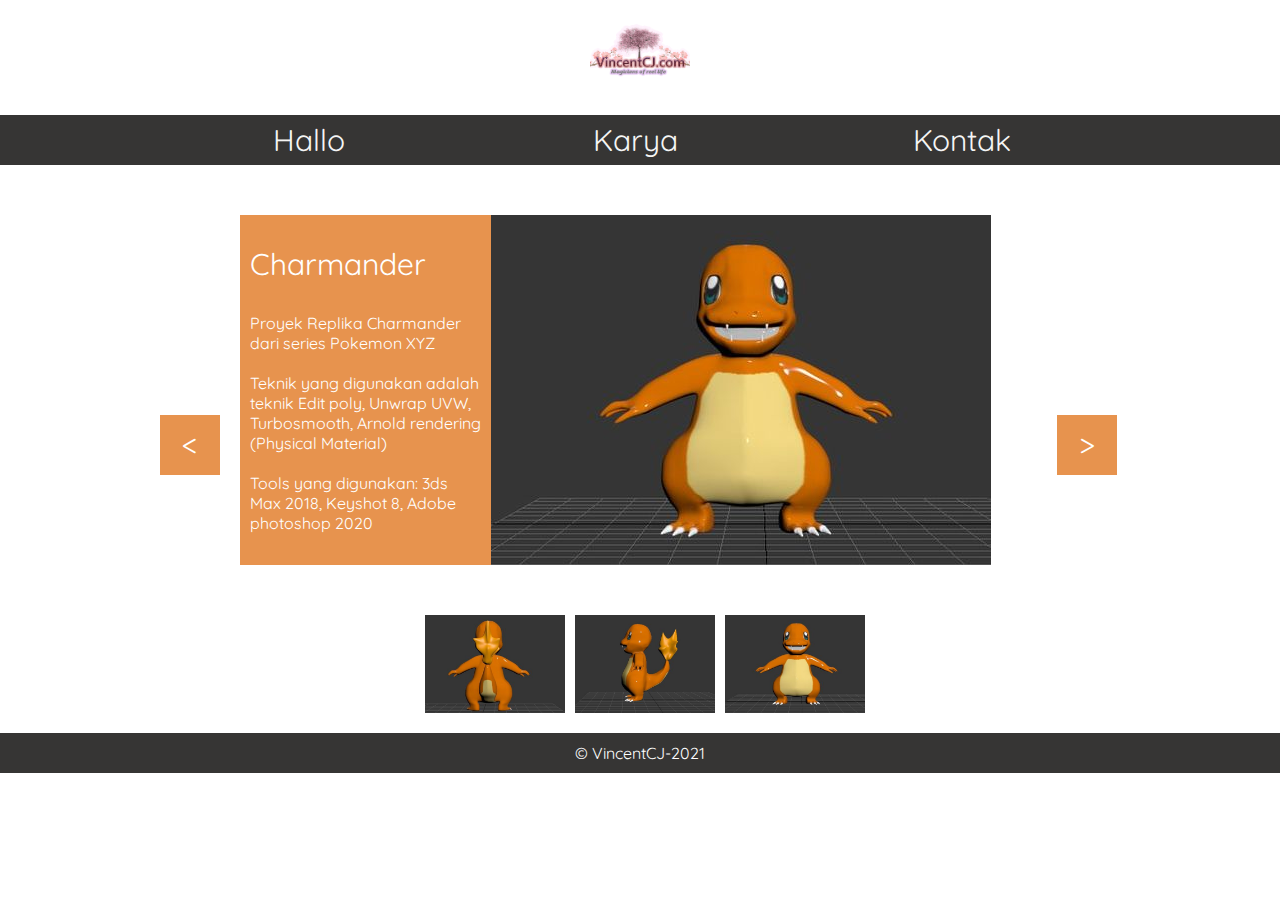
<file: karya1.html>
<!DOCTYPE html>
<html lang="en">

<head>
    <meta charset="UTF-8">
    <meta http-equiv="X-UA-Compatible" content="IE=edge">
    <meta name="viewport" content="width=device-width, initial-scale=1.0">
    <title>Portofolio Vincent Christian Jusuf</title>
    <link rel="stylesheet" href="assets/css/style.css">

</head>

<body>

    <div style="padding-top:20px;"></div>

    <div id="header">
        <img src="assets/img/logo.png" alt="logo vincent.com" id="logo">
        <div id="menu">
            <img src="assets/icons/burgermenu2.jpg" alt="" id="nav-icon" onclick="toggleMenu();">
            <div id="menu-text" onclick="toggleMenu();">Menu</div>
            <div class="konten" id="menu-3">
                <a class="kolom_3">Hallo</a>
                <a class="kolom_3 kolom_3_tengah" onclick="return smoothScroll('kedua')">Karya </a>
                <a class="kolom_3" onclick="return smoothScroll('ketiga')">Kontak</a>
            </div>
        </div>
    </div>

    <div class="clear"></div>


    <div style="margin-top:50px;"></div>

    <div class="konten">
        <div class="panah_box panah_box_kr" onclick="ganti_sebelum()">
            < </div>

                <div id="karya_box">
                    <div id="karya_box_kr">
                        <h4>Charmander</h4>
                        <p class="deskripsi"> Proyek Replika Charmander dari series Pokemon XYZ <br><br> Teknik yang
                            digunakan adalah teknik Edit poly, Unwrap UVW, Turbosmooth, Arnold rendering (Physical
                            Material) <br><br> Tools yang digunakan: 3ds Max 2018, Keyshot 8, Adobe photoshop 2020</p>
                    </div>
                    <div id="karya_box_kn">
                        <img src="assets/img/artwork/karya1/charmanderfront.JPG" alt="" id="target_gambar">
                    </div>

                </div>

                <div class="panah_box panah_box_kn" onclick="ganti_berikut()"> > </div>



                <div class="clear"></div>

                <div id="karya_lain">
                    <img src="assets/img/artwork/karya1/charmanderback.JPG" alt="" onclick="ganti_gambar(this)"
                        class="0" id="0">
                    <img src="assets/img/artwork/karya1/charmanderside.JPG" alt="" onclick="ganti_gambar(this)"
                        class="1" id="1">
                    <img src=" assets/img/artwork/karya1/charmanderfront.JPG" alt="" onclick="ganti_gambar(this)"
                        class="2" id="2">
                </div>
        </div>

        <div class="clear"></div>

        <div id="footer">
            <p>&copy; VincentCJ-2021</p>
        </div>
    </div>

    <script src="assets/js/vcj.js"></script>
</body>

</html>
</file>
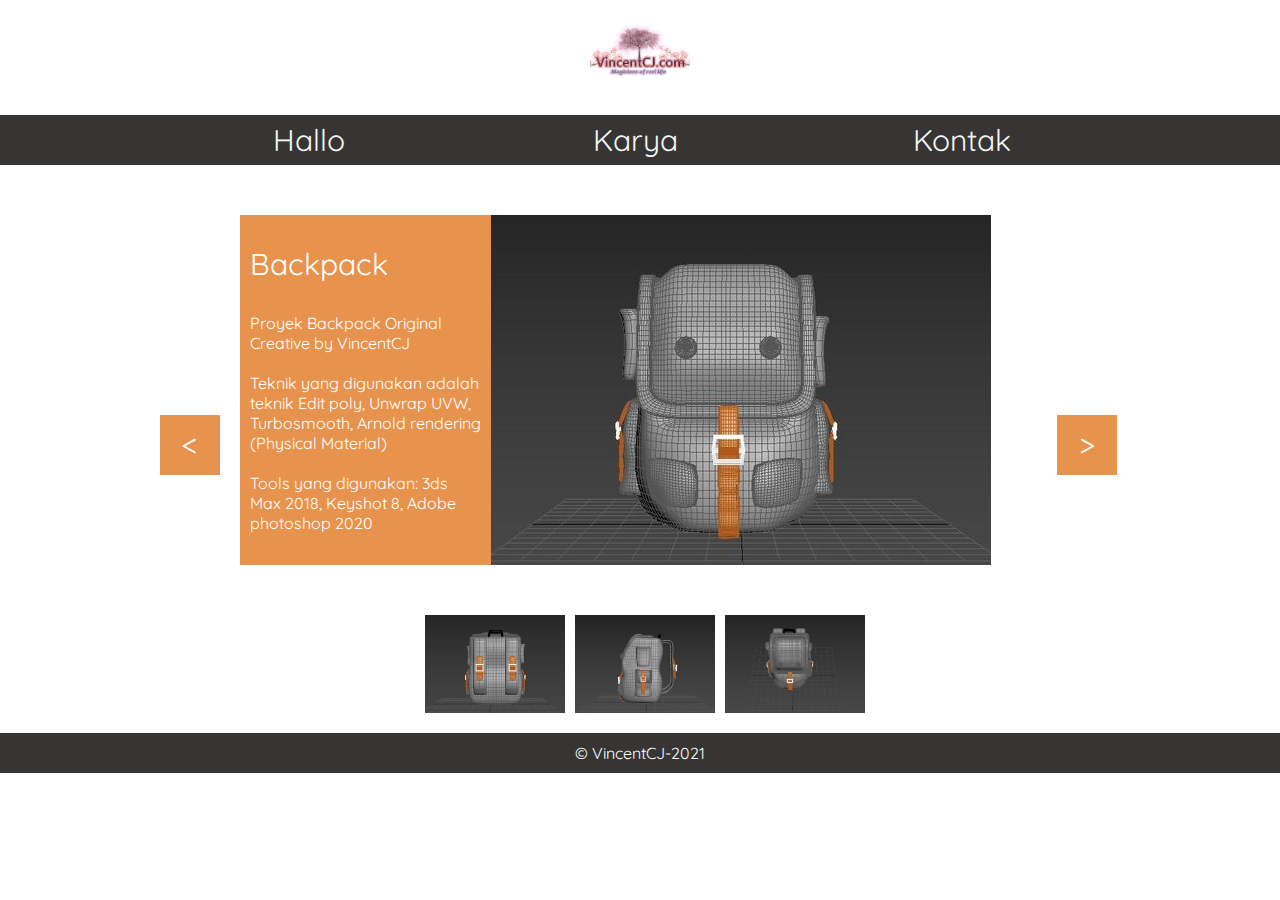
<file: karya2.html>
<!DOCTYPE html>
<html lang="en">

<head>
    <meta charset="UTF-8">
    <meta http-equiv="X-UA-Compatible" content="IE=edge">
    <meta name="viewport" content="width=device-width, initial-scale=1.0">
    <title>Portofolio Vincent Christian Jusuf</title>
    <link rel="stylesheet" href="assets/css/style.css">

</head>

<body>

    <div style="padding-top:20px;"></div>

    <div id="header">
        <img src="assets/img/logo.png" alt="logo vincent.com" id="logo">
        <div id="menu">
            <div class="konten">
                <a class="kolom_3" href="#pertama">Hallo</a>
                <a class="kolom_3 kolom_3_tengah" href="#kedua">Karya</a>
                <a class="kolom_3" href="#ketiga">Kontak</a>
            </div>
        </div>
    </div>

    <div class="clear"></div>


    <div style="margin-top:50px;"></div>

    <div class="konten">
        <div class="panah_box" onclick="ganti_sebelum()">
            < </div>

                <div id="karya_box">
                    <div id="karya_box_kr">
                        <h4>Backpack</h4>
                        <p class="deskripsi"> Proyek Backpack Original Creative by VincentCJ<br><br> Teknik yang
                            digunakan adalah teknik Edit poly, Unwrap UVW, Turbosmooth, Arnold rendering (Physical
                            Material) <br><br> Tools yang digunakan: 3ds Max 2018, Keyshot 8, Adobe photoshop 2020</p>
                    </div>
                    <div id="karya_box_kn">
                        <img src="assets/img/artwork/karya2/backpackfrontview.JPG" alt="" id="target_gambar">
                    </div>

                </div>

                <div class="panah_box" onclick="ganti_berikut()"> > </div>


                <div class="clear"></div>

                <div id="karya_lain">
                    <img src="assets/img/artwork/karya2/backpackbackview.JPG" alt="" onclick="ganti_gambar(this)"
                        class="0" id="0">
                    <img src="assets/img/artwork/karya2/backpacksideview1.JPG" alt="" onclick="ganti_gambar(this)"
                        class="1" id="1">
                    <img src="assets/img/artwork/karya2/backpackstopview.JPG" alt="" onclick="ganti_gambar(this)"
                        class="2" id="2">
                </div>
        </div>

        <div class="clear"></div>

        <div id="footer">
            <p>&copy; VincentCJ-2021</p>
        </div>
    </div>
    <script src="assets/js/vcj.js"></script>
</body>

</html>
</file>
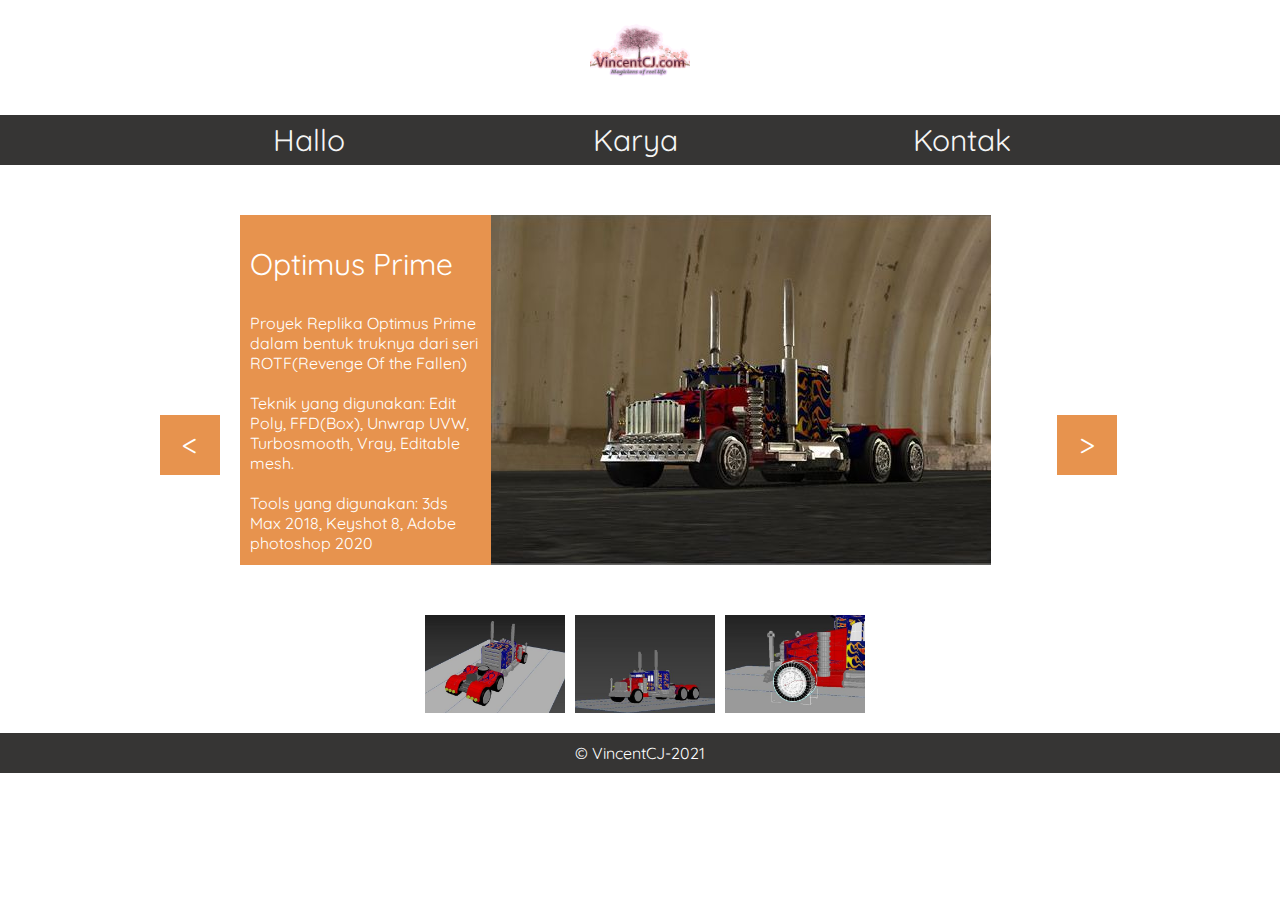
<file: karya3.html>
<!DOCTYPE html>
<html lang="en">

<head>
    <meta charset="UTF-8">
    <meta http-equiv="X-UA-Compatible" content="IE=edge">
    <meta name="viewport" content="width=device-width, initial-scale=1.0">
    <title>Portofolio Vincent Christian Jusuf</title>
    <link rel="stylesheet" href="assets/css/style.css">

</head>

<body>

    <div style="padding-top:20px;"></div>

    <div id="header">
        <img src="assets/img/logo.png" alt="logo vincent.com" id="logo">
        <div id="menu">
            <div class="konten">
                <a class="kolom_3" href="#pertama">Hallo</a>
                <a class="kolom_3 kolom_3_tengah" href="#kedua">Karya</a>
                <a class="kolom_3" href="#ketiga">Kontak</a>
            </div>
        </div>
    </div>

    <div class="clear"></div>


    <div style="margin-top:50px;"></div>

    <div class="konten">
        <div class="panah_box" onclick="ganti_sebelum()">
            < </div>

                <div id="karya_box">
                    <div id="karya_box_kr">
                        <h4>Optimus Prime </h4>
                        <p class="deskripsi"> Proyek Replika Optimus Prime dalam
                            bentuk truknya dari seri ROTF(Revenge Of the Fallen) <br><br> Teknik yang digunakan: Edit
                            Poly, FFD(Box), Unwrap UVW, Turbosmooth, Vray, Editable mesh. <br><br> Tools yang digunakan:
                            3ds Max 2018, Keyshot 8, Adobe photoshop 2020 </p>
                    </div>
                    <div id="karya_box_kn">
                        <img src="assets/img/artwork/karya3/optimuspreview1.JPG" alt="" id="target_gambar">
                    </div>

                </div>

                <div class="panah_box" onclick="ganti_berikut()"> > </div>



                <div class="clear"></div>

                <div id="karya_lain">
                    <img src="assets/img/artwork/karya3/opimusbackview.JPG" alt="" onclick="ganti_gambar(this)"
                        class="0" id="0">
                    <img src="assets/img/artwork/karya3/optimuspreview2.JPG" alt="" onclick="ganti_gambar(this)"
                        class="1" id="1">
                    <img src="assets/img/artwork/karya3/optimustire.JPG" alt="" onclick="ganti_gambar(this)" class="2"
                        id="2">
                </div>
        </div>

        <div class="clear"></div>

        <div id="footer">
            <p>&copy; VincentCJ-2021</p>
        </div>
    </div>
    <script src="assets/js/vcj.js"></script>
</body>

</html>
</file>
<file: assets/css/style.css>
@import url('https://fonts.googleapis.com/css2?family=Quicksand&display=swap');

*{
    margin: 0;
    padding: 0;
    font-family: 'Quicksand', sans-serif;
    font-weight: normal;
    max-width: 100% !important;

}

a{
    text-decoration: none;
}

li{
    list-style: none;
}

img{
    max-width: 100%;
    max-height: 100%;
}


/* pertama */

#pertama{
    background: url('../img/bg1.jpg') no-repeat;
    background-size: cover;
    -webkit-background-size: cover;
    -o-background-size: cover;
   -ms-background-size: cover;
    -moz-background-size: cover;

    height: 650px;
    padding-top: 20px;
}

.clear{
    clear: both;
}
/* clear:both berguna untuk menghapuskan float sebelomnya (kiri dan kanan) */

.konten{
    width: 960px;
    margin: 0 auto;

}

.kolom_3{
    width: 31%;
    float: left;

}

.kolom_3_tengah{
    margin: 0 3%;
}

#logo{
    display: block;
    width: 100px;
    margin: 0 auto;
}

#menu{
    background-color: rgba(54, 53, 52, 1);
    height: 50px;
    line-height: 50px;
    font-size: 30px;
    margin-top: 20px;
}

#menu-text{
    display: none;
    color: white;
    padding-left: 10px;
}

#menu a{
    display: block;
    text-align: center;
    color: whitesmoke;
}

#menu a:hover{
    background-color: rgb(194, 128, 6);
}

#box{
    background-color: rgba(54, 53, 52, 0.8);
    color: white;
    font-size: 40px;
    text-align: center;
    margin: 80px 0;
    padding: 20px 0;
}




#box a{
    display: block;
    padding: 5px 0;
    width: 300px;
    margin: 25px auto 0 auto;
}


.btn-grad {background-image: linear-gradient(to right, #FF8008 0%, #FFC837  51%, #FF8008  100%)}
.btn-grad {
   text-align: center;
   text-transform: uppercase;
   transition: 0.5s, box-shadow 1s ease-in-out 0.6s;
   background-size: 200% auto;
   color: white;            
   border-radius: 10px;
 }

 .btn-grad:hover {
   background-position: right center; /* change the direction of the change here */
   color: #fff;
   box-shadow: 0 0 20px #eee;
   text-decoration: none;
 }

/* Bagian Kedua */

#kedua{
    background-color:rgba(54, 53, 52);
    color: white;
    text-align: center;
    padding-bottom: 20px;
}

h2,h3{
    text-align: center;
    font-size: 35px;
    font-weight: bold;
    padding: 30px 0 45px 0;
    width: 250px;
    margin: 0 auto;
}

#kedua img{
    width: 250px;
    height: 225px;
    border-radius: 50%;
    margin-bottom: 20px;
}

.gambar{
    position: relative;
}

.gambar p{
    position: absolute;
    top: 0px;
    left: 25px;
    width: 250px;
    height: 225px;
    line-height: 225px;
    text-align: center;
    background-color:rgba(221, 101, 3, 0.7);
    font-size: 25px;
    color: white;
    border-radius: 50%;
    display: none;
    transition: 0.8s ease-in-out 0.8s;
}

.gambar:hover p{
    display: block;
}

.deskripsi{
    font-size: 22px;
}


/* Bagian ketiga */

.kolom_2{
    float: left;
    width: 46%;
    margin: 0 1.5%;
}

#ketiga h2{
    text-align: center;
    color: rgba(54, 53, 52);

}


#ketiga input, #ketiga textarea{
    display: block;
    width: 100%;
    height: 30px;
    margin-bottom: 12px;
    border: 2px solid rgba(54, 53, 52) ;
}



#ketiga input[type="text"], #ketiga input[type="email"]{
    width: 70%;
}


#ketiga {
    background-color: rgb(254,197,65);
}

#ketiga textarea{
    height: 130px;
    resize: none;
}

input[type="submit"] {background-image: linear-gradient(to right, #F09819 0%, #EDDE5D  51%, #F09819  100%)}
input[type="submit"] {
   text-align: center;
   text-transform: uppercase;
   transition: 0.5s, box-shadow 1s ease-in-out 0.8s;
   background-size: 200% auto;
   color: rgba(19, 124, 59, 0.918); 
   font-weight: bold;           
   border-radius: 10px;
   display: block;
 }

 input[type="submit"]:hover, .panah_box:hover {
   background-position: right center; /* change the direction of the change here */
   color: #fff;
   text-decoration: none;
   cursor: pointer;
   box-shadow: 0 0 10px rgba(255, 255, 255,1 ),
   0 0 20px rgba(255, 255, 255,1 ), 0 0 30px rgba(255, 255, 255,1 ),
   0 0 40px rgba(255, 255, 255,.5 ),0 0 110px rgba(255, 255, 255,.4 ),
   0 0 80px rgba(255, 255, 255,.3 ),0 0 130px rgba(255, 255, 255,.2 );
 }

#ketiga iframe{
    max-width: 450px;
}

/* bagian setiap karya */

.panah_box{
    width: 60px;
    height: 60px;
    line-height: 60px;
    color: white;
    background-color: rgba(221, 101, 3, 0.7);
    text-align: center;
    font-size: 30px;
    margin-top: 200px;
}

#karya_box{
    width: 83%;
    margin: 0 20px;
}

.panah_box, #karya_box, #karya_box_kr, #karya_box_kn{
    float: left;
}

#karya_box_kn{
    width: 500px;
    height: 350px;
}

#karya_box_kr{
    width: 29%;
    padding: 30px 10px 0 10px;
    height: 320px;
    background-color:rgba(221, 101, 3, 0.7);
    color: white;
}

#karya_box_kr h4{
    font-size: 30px ;
    margin-bottom: 30px;
}

#karya_box_kr .deskripsi{
    font-size: 16px;

}

#karya_lain{
    width: 450px;
    margin: 50px auto 0 auto;
}

#karya_lain img{
    display: block;
    float: left;
    width: 140px;
    margin-left: 10px;
}




/* footer */

#footer{
    background-color:rgba(54, 53, 52) ;
    color: white;
    text-align: center;
    padding: 10px 0;
    margin-top: 20px;
}

.error{
    color: rgba(54, 53, 52);
    font-weight: bolder;
    margin-top: -10px;
    padding-bottom: 10px;
    font-size: 12px;
}

#nav-icon{
    display: none;
}



/* --------------------- */
/* responsive */
/* --------------------- */

@media only screen and (max-width:1024px){

    #box_sd{
        font-size: 26px;
    }

    #pertama{
        height: auto;
    }

    h2{
        font-size: 34px;
    }

    .setiap_karya_gambar p{
        position: static;
        margin: 0 auto;
        display: block;
        height: auto;
        color: white;
        background-color: transparent;
        line-height: normal;
    }
/* untuk halaman folio */
#karya_box, #karya_box_kr, #karya_box_kn{
    float: none;
    width: 98%;
    margin: 0 auto;
    height: auto;
}

#karya_box img{
    width: 100%;
}

#karya_box_kr{
    padding: 2%;
    width: 86%;
}

.panah_box{
    position: fixed;
    top: 30%;
}

.panah_box_kn{
    right: 0%;
}

.panah_box_kr{
    left: 0%;
}

#karya_lain img{
    width: 30%;
    
}

}



@media only screen and (max-width:480px){

    #pertama{
        background-attachment: fixed;
    }

    .kolom_3, .kolom_2{
        width: 90%;
        margin: 0 auto;
        float: none;
    }

    #menu{
        position: relative;
    }

    #nav-icon{
        display: block;
        position: absolute;
        top: 15px;
        right: 10px;
        width: 25px;
        height: 25px;
    }

    #box_sd{
        font-size: 13px;
    }

    h2{
        font-size: 25px;
    }

    #kedua img{
        width: 200px;
        height: 200px;
    }

    #kedua p{
        font-size: 18px;
    }

    #kedua .kolom_3{
        margin: 10px auto;

    }


    #pertama{
        height: auto;
    }

    /* NAV MENU */
    #menu .konten{
        max-height: 0;
        overflow: hidden;
    }

    #menu-text{
        display: block;
        color: white;
    }

    .menu-open{
        max-height: 100% !important;

    }

    #menu{
        height: auto;
        font-size: 15px;
    }

    #menu a{
        border-bottom: 1px solid white;
    }

} ;
</file>
